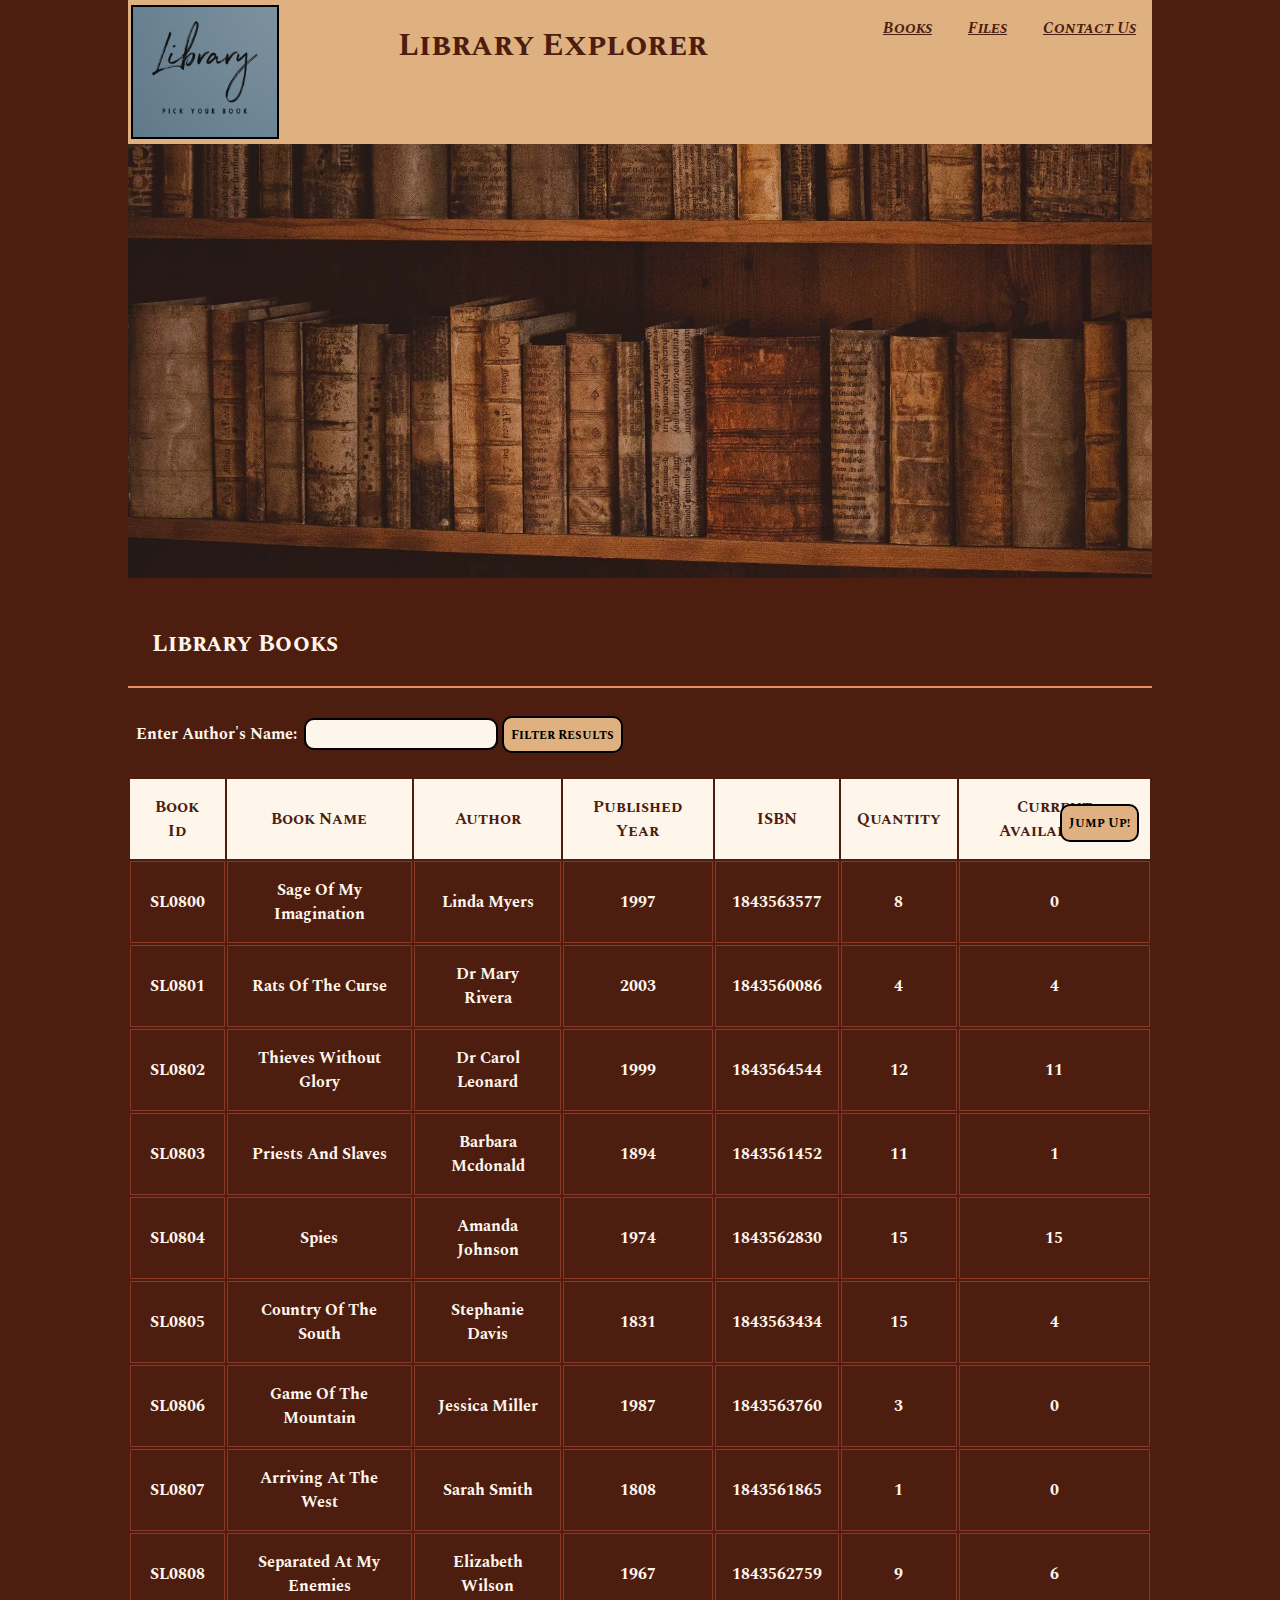
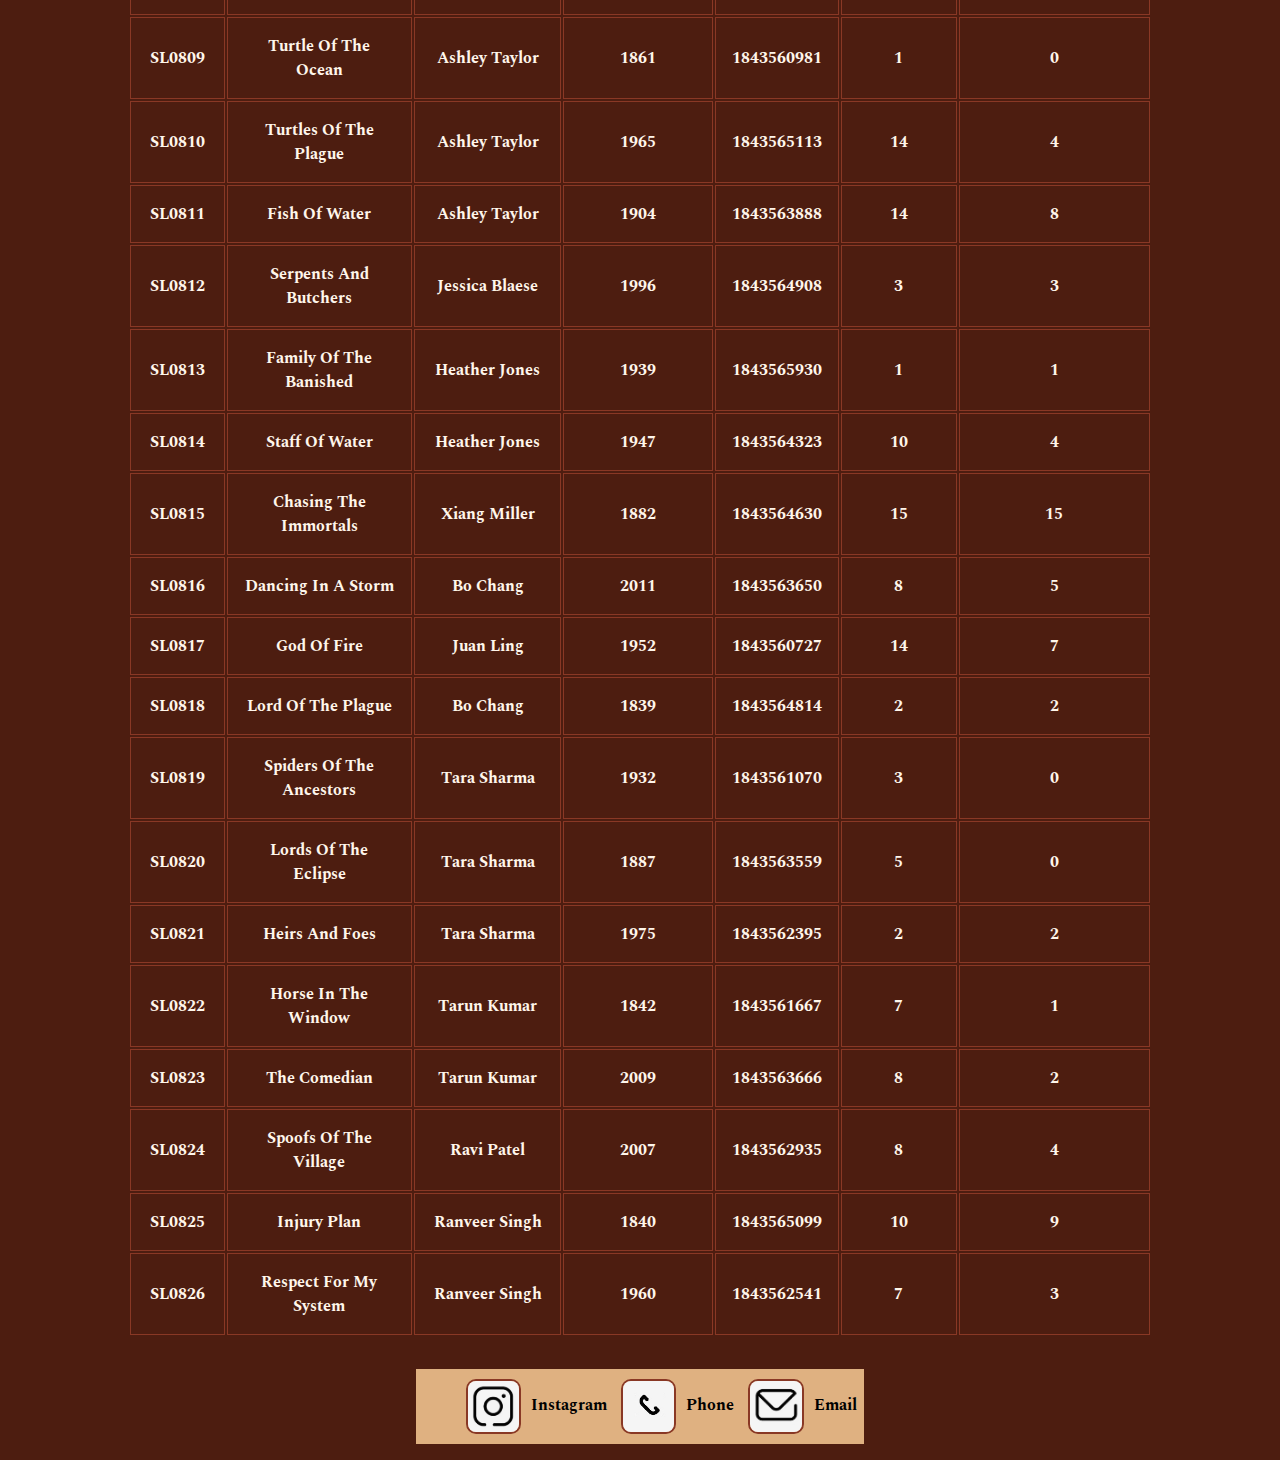
<file: wwwroot/index.html>
<!--
 * CSCI 1170: Introduction to Web Design and Development
 * Fall 2023
 *
 * This markup file contains the starting code for Assignment 4.
 * 
-->

<!DOCTYPE html>
<html lang="en">
<head>
	<meta charset="UTF-8">
	<meta name="viewport" content="width=device-width, initial-scale=1.0">
	<title>A4: Data from JSON Data Source</title>

	<!-- link to the main CSS file -->
	<link rel="stylesheet" href="css/styles.css">

	<!-- link to Google Fonts URL:(https://fonts.google.com/share?selection.family=Alumni+Sans+Inline+One:ital@1|Anton|Averia+Sans+Libre:wght@300|Bebas+Neue|Knewave|Ranga|Sarina|Spectral+SC:ital,wght@0,400;1,200;1,500|Staatliches|Urbanist:ital,wght@1,200|Yesteryear) date accessed: Nov 28, 2023-->
	<link rel="preconnect" href="https://fonts.googleapis.com">
	<link rel="preconnect" href="https://fonts.gstatic.com" crossorigin>
	<link href="https://fonts.googleapis.com/css2?family=Spectral+SC:ital,wght@0,400;1,200;1,500&family=Spectral:ital,wght@1,300;1,400&display=swap" rel="stylesheet">
</head>
<body>

	<header class="pg-banner" id="pg-header">
		<!-- Logo image created by Nora Forghani using online logo making tool : [looka.com] url:(https://looka.com/editor/160773470), Date accessed: Nov 29, 2023-->
		<img src="img/logo-img.png" id="logo-img" alt="logo-img-with-steelBlue-background-and-text-Library-PickYourBook-">

		<h1 id="main-title">Library Explorer</h1>

		<nav class="primary-nav" id="main-nav">
			<ul>
				<li><a href="#books-table">Books</a></li>
				<li><a href="files.html">Files</a></li>
				<li><a href="#contacts-nav">Contact Us</a></li>
			</ul>
		</nav>

	</header>

	<main class="pg-main-content" id="pg-main">
		
		<!-- homepage image from [unplash.com] url:(https://unsplash.com/photos/brown-wooden-book-shelf-with-books-6JffLQi_XqY), Date accessed: Dec 1, 2023-->
		<div id="home-img">
			<img src="img/homepg-img.jpeg">
		</div>

		<div id="jump-here"></div>

		<section id="table">
			<h2 id="table-heading">Library Books</h2>
			
			<aside class="filtered-search">
				<form id="search-bar" method="get">
					<label for="author-input">Enter Author's Name:</label>
					<input type="text" name="author-name" id="author-input">
					<button type="submit" id="submit-btn">Filter Results</button>
				</form>
			</aside>
		
			<div id="books-table">
			</div>

		</section>

	</main>

	<footer class="pg-footer" id="pg-contentdesc">
		
		<div id="jump-up">
			<button><a href="#jump-here" id="jump-up-button">Jump Up!</a></button>
		</div>

		<nav class="secondary-nav" id="contacts-nav">
			<ul>
				<!-- social media logos from [popsugartech.com] edited by Nora Forghani url:(https://images.app.goo.gl/S3dgARgRGxbbZVn9A), Date accessed: Dec 1, 2023-->
				<li><a href="https://www.instagram.com/hfxpublib/?utm_source=ig_web_button_share_sheet&igshid=OGQ5ZDc2ODk2ZA=="><img src="img/instagram-logo.jpg"></a>Instagram</li>
				<li><a href="tel: 9024413541"> <img src="img/phone-logo.jpg"></a>Phone</li>
				<li><a href="mailto: nora.forghani13@gmail.com"><img src="img/email-logo.jpg"></a>Email</li>
			</ul>
		</nav>

	</footer>
	
	<!-- link to data-library.js file imported from brightspace -->
	<script src="js/data-library.js"></script>

	<!-- link to main javaScript file-->
	<script src="js/scripts.js"></script>

</body>
</html>
</file>
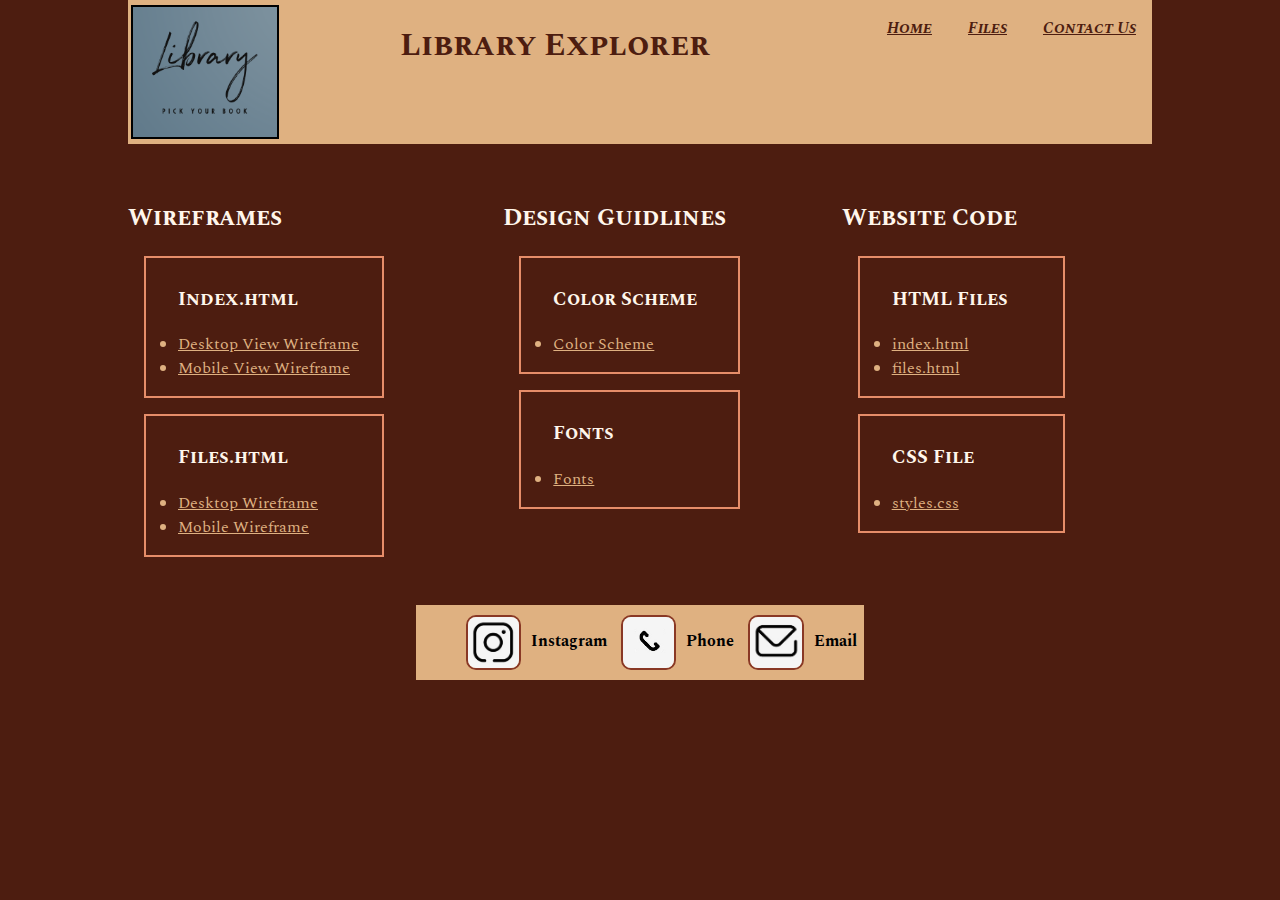
<file: wwwroot/files.html>
<!--
 * CSCI 1170: Introduction to Web Design and Development
 * Fall 2023
 *
 * This markup file contains the starting code for Assignment 4.
 * 
 * Why this file?
 * In this file, link to all the PDF files that you will generate in this assignment. 
 * You can either include them as iFrames or just link to the files using anchor links.
 * The files must be linked in the <main> element, with one section for each PDF file that you 
 *  generated for this assignment.
 * 
-->

<!DOCTYPE html>
<html lang="en">
<head>
	<meta charset="UTF-8">
	<meta name="viewport" content="width=device-width, initial-scale=1.0">
	<title>A4: Data from JSON Data Source</title>

	<!-- link to the main CSS file -->
	<link rel="stylesheet" href="css/styles.css">

	<!-- link to Google Fonts URL:(https://fonts.google.com/share?selection.family=Alumni+Sans+Inline+One:ital@1|Anton|Averia+Sans+Libre:wght@300|Bebas+Neue|Knewave|Ranga|Sarina|Spectral+SC:ital,wght@0,400;1,200;1,500|Staatliches|Urbanist:ital,wght@1,200|Yesteryear) date accessed: Nov 28, 2023-->
	<link rel="preconnect" href="https://fonts.googleapis.com">
	<link rel="preconnect" href="https://fonts.gstatic.com" crossorigin>
	<link href="https://fonts.googleapis.com/css2?family=Spectral+SC:ital,wght@0,400;1,200;1,500&family=Spectral:ital,wght@1,300;1,400&display=swap" rel="stylesheet">
</head>

<body>

	<header class="pg-banner" id="pg-header">
		<!-- Logo image created by Nora Forghani using online logo making tool : [looka.com] url:(https://looka.com/editor/160773470), Date accessed: Nov 29, 2023-->
		<img src="img/logo-img.png" id="logo-img" alt="logo-img-with-steelBlue-background-and-text-Library-PickYourBook-">

		<h1 id="main-title">Library Explorer</h1>

		<nav class="primary-nav" id="main-nav">
			<ul>
				<li><a href="index.html">Home</a></li>
				<li><a href="files.html">Files</a></li>
				<li><a href="#contacts-nav">Contact Us</a></li>
			</ul>
		</nav>

	</header>

	<main class="pg-main-content" id="pg-main">
		
        <div id="pdf-files"> 
			
            <section class="section" id="wireframes">
				<h2>Wireframes</h2>
               
                <article class="sub-section">
                    <h3>Index.html</h3>
                    <a href="files/files-wireframe-desktop.pdf">Desktop View Wireframe</a>
                    <a href="files/files-wireframe-mobile.pdf">Mobile View Wireframe</a>
                </article>
            
        
                <article class="sub-section">
                    <h3>Files.html</h3>
                    <a href="files/files-wireframe-desktop.pdf">Desktop Wireframe</a>
                    <a href="files/files-wireframe-mobile.pdf">Mobile Wireframe</a>
                </article>

			</section>

			<section class="section" id="design">
				<h2>Design Guidlines</h2>

				<article class="sub-section">
					<h3>Color Scheme</h3>
					<a href="files/color-scheme.pdf">Color Scheme</a>
				</article>

				<article class="sub-section">
					<h3>Fonts</h3>
					<a href="files/fonts.pdf">Fonts</a>
				</article>
			</section>

			<section class="section" id="code-files">
				<h2>Website Code</h2>
				<article class="sub-section">
					<h3>HTML Files</h3>
					<a href="files/index-code.pdf">index.html</a>
                    <a href="files/files-code.pdf">files.html</a>
				</article>
				<article class="sub-section">
					<h3>CSS File</h3>
                    <a href="files/css-code.pdf">styles.css</a>

				</article>
			</section>

		</div>

	</main>

	<footer class="pg-footer" id="pg-contentdesc">

		<nav class="secondary-nav" id="contacts-nav">
			<ul>
				<!-- social media logos from [popsugartech.com] url:(https://images.app.goo.gl/S3dgARgRGxbbZVn9A), Date accessed: Dec 1, 2023-->
				<li><a href="https://www.instagram.com/hfxpublib/?utm_source=ig_web_button_share_sheet&igshid=OGQ5ZDc2ODk2ZA=="><img src="img/instagram-logo.jpg" alt="black-instagram-logo-on-white-background"></a>Instagram</li>
				<li><a href="tel:9024413541"> <img src="img/phone-logo.jpg" alt="black-phone-logo-on-white-background"></a>Phone</li>
				<li><a href="mailto:nora.forghani13@gmail.com"><img src="img/email-logo.jpg" alt="black-mail-logo-on-white-background"></a>Email</li>
			</ul>
		</nav>

	</footer>
	
	<!-- link to data-library.js file imported from brightspace -->
	<script src="js/data-library.js"></script>

	<!-- link to main javaScript file-->
	<script src="js/scripts.js"></script>

</body>
</html>
</file>
<file: wwwroot/css/styles.css>
/*
 * CSCI 1170: Introduction to Web Design and Development
 * Fall 2023
 *
 * This main styles file is to be used to style markup for Assignment 4.
 * 
 */

 /*Variables used for fonts and color schemes */
 
 :root {
    --bg-color: rgb(77,29,16);
    --text-color: rgb(255,246,235);
    --detail-color: rgb(230,141,105);
    --dark-detail-color: rgb(137,56,37);
    --light-detail-color: rgb(223, 177, 129);
    --main-font: 'Spectral';
    --heading-font: 'Spectral SC';
}

body {
    width: 80vw;
    margin: auto;
    background-color: var(--bg-color);
    color: var(--text-color);
}

.pg-banner {
    width: 80vw;
    height: 16vh;
    color: var(--bg-color);
    background-color: var(--light-detail-color);
    font-family: var(--heading-font);
    
    position: fixed;
    top: 0;
    z-index: 1;

    display: flex;
    justify-content: space-between;
}

.pg-banner #logo-img {
    height: 90%;
    /*top right bottom left*/
    margin: auto 0 auto 3px;
    border: 2px solid black;
}

.primary-nav li{
    list-style: none;
    display: inline;
    margin: 1em;
}

.primary-nav a {
    color: var(--bg-color);
    font-weight: bolder;
    font-style: italic;
}

.primary-nav a:hover {
    color: black;
    text-decoration: none;
}

#home-img img {
    margin: auto;
    margin-top: 2em;
    width: 100%;
    opacity: 0.8;
}

#table #table-heading {
    font-family: var(--heading-font);
    border-bottom: 2px solid var(--detail-color);
    padding: 1em;
}

#books-table th{
    background-color: var(--text-color);
    color: var(--bg-color);
    font-family: var(--heading-font);
    font-weight: bolder;
    text-align: center;
    padding: 1em;
}

#books-table td{
    padding: 1em;
    font-family: var(--main-font);
    font-weight: bold;
    text-align: center;
    border: 1px solid var(--dark-detail-color);
}

.filtered-search form {
    float: left;
    padding: 0.5em;
    margin-bottom: 1em;
    /* background-color: var(--dark-detail-color); */
    border-radius: 10px;
}

.filtered-search input {
    padding: 0.5em;
    background-color: var(--text-color);
    color: black;
    border: 2px solid black;
    border-radius: 10px;
}

.filtered-search label {
    font-family: var(--main-font);
    font-weight: bolder;
    margin-right: 3px;
}

.filtered-search button {
    padding: 0.5em;
    background-color: var(--light-detail-color);
    font-family: var(--heading-font);
    font-weight: bold;
    border: 2px solid black;
    border-radius: 10px;
}

#jump-up button{
    margin: 1em;
    padding: 0.5em;
    background-color: var(--light-detail-color);
    font-family: var(--heading-font);
    border: 2px solid black;
    border-radius: 10px;

    position:fixed;
    bottom: 5vh;
    right: 10vw;
}

#jump-up a{
    text-decoration: none;
    color: black;
    font-weight: bolder;
}

#jump-up button:hover {
    border: 4px solid black;
}

.secondary-nav {
    width: 35vw;
    margin: auto;
    margin-top: 2em;
    color: black;
    background-color: var(--light-detail-color);
    font-family: var(--main-font);
    font-weight: bolder;
}

.secondary-nav li {
    list-style: none;
    display: inline;
}

.secondary-nav img {
    width: 4vw;
    /* opacity: 0.7; */
    margin: 10px;
    display: inline;
    border: 2px solid var(--dark-detail-color);
    border-radius: 10px;
    vertical-align: middle;
}

.secondary-nav img:hover {
    border: 5px solid var(--bg-color);
    border-radius: 10px;
}

#pdf-files {
    margin-top: 20vh;

    display: grid;
    grid-template-areas: "one two three"
                         "one two three"
                         "one two three";
}

h2 {
    font-family: var(--heading-font);
    font-weight: bolder;
}

h3 {
    font-family: var(--main-font);
    font-weight: bold;
    text-decoration: underline;
}

.section#wireframes {
    grid-area: one;
}

.section#design {
    grid-area: two;
}

.section#code-files {
    grid-area: three;
}

article.sub-section {
    width: 50%;
    border: 2px solid var(--detail-color);
    margin: 1em;
    padding: 0.5em 1em 1em 2em;
    
}

#wireframes h2 {
    margin-right: -2px;
}

#code-files h2 {
    margin-right: 1em;
}

.sub-section h3 {
    display: block;
    font-family: var(--heading-font);
    text-decoration: none;
    text-align: left;
}

.sub-section a{
    display: list-item;
    font-family: var(--main-font);
    color: var(--light-detail-color);
}


@media screen and (max-width: 840px) {
    body {
        width: 100vw;
    }

    .pg-banner {
        width: 100vw;
        height: 25vh;

        display: flex;
        justify-content: space-between;
        align-items: flex-end;
    }

    .pg-banner #logo-img {
        width: 100px;
        height: 100px;
        margin: auto 0 auto 3px;
        border: 2px solid black;
        display: block;
        position: absolute;
        top: 2px;
        left: 2px;
    }

    .pg-banner #main-title {
        margin: 0.5em;
        align-self: flex-end;
    }
    
    .primary-nav ul {
        padding: 0;
        margin-right: 10px;
    }

    .primary-nav li{
        list-style: disc;
        display: block;
        text-align: left;
    }
    
    .primary-nav a {
        color: var(--bg-color);
        font-weight: bolder;
        font-style: italic;
        display: list-item;
    }
    
    .primary-nav a:hover {
        color: black;
        text-decoration: none;
    }
    
    #home-img img {
        margin: auto;
        margin-top: 2em;
        width: 100%;
        opacity: 0.8;
    }

    #pdf-files {
        margin-top: 30vh;
        padding: 2em;
        display: grid;
        grid-template-areas: "one two"
                             "one two"
                             "one two"
                             "three three";
    }
    
    h2 {
        font-family: var(--heading-font);
        font-weight: bolder;
    }
    
    h3 {
        font-family: var(--main-font);
        font-weight: bold;
        text-decoration: underline;
    }
    
    .section#wireframes {
        grid-area: one;
        width: 40%;
    }
    
    .section#design {
        grid-area: two;
    }
    
    .section#code-files {
        grid-area: three;
    }
    
    article.sub-section {
        width: 50%;
        border: 2px solid var(--detail-color);
        margin: 1em;
        padding: 0.5em 1em 1em 2em;
        
    }
    
    #wireframes h2 {
        margin-right: -2px;
    }
    
    #code-files h2 {
        margin-right: 1em;
    }
    
    .sub-section h3 {
        display: block;
        font-family: var(--heading-font);
        text-decoration: none;
        text-align: left;
    }
    
    .sub-section a{
        display: list-item;
        font-family: var(--main-font);
        color: var(--light-detail-color);
    }
    
    #table #table-heading {
        font-family: var(--heading-font);
        border-bottom: 2px solid var(--detail-color);
        padding: 1em;
    }

    #books-table {
       width: 90%;
       margin-right: 1em;
       margin-left: 2em;
    }

    #books-table th{
        padding: 0.3em;
        background-color: var(--text-color);
        color: var(--bg-color);
        font-family: var(--heading-font);
        font-weight: bolder;
        font-size: small;
        text-align: center;
    }
    
    #books-table td{
        padding: 0.3em;
        font-family: var(--main-font);
        font-weight: bold;
        font-size: small;
        text-align: center;
        border: 1px solid var(--dark-detail-color);
    }
    
    #contacts-nav {
        width: auto;
    }

    #pdf-files {
        width: 80vw;
    }

    article.sub-section {
        width: 30vw;
        border: 2px solid var(--detail-color);
        margin: 1em;
        padding: 0.5em 1em 1em 2em;
        
    }
    
    #wireframes h2 {
        margin-right: -2px;
    }
    
    #code-files h2 {
        margin-right: 1em;
    }

    .sub-section h3 {
        display: block;
        font-family: var(--heading-font);
        text-decoration: none;
        text-align: left;
    }
    
    .sub-section a{
        display: list-item;
        font-family: var(--main-font);
        color: var(--light-detail-color);
    }
}
</file>
